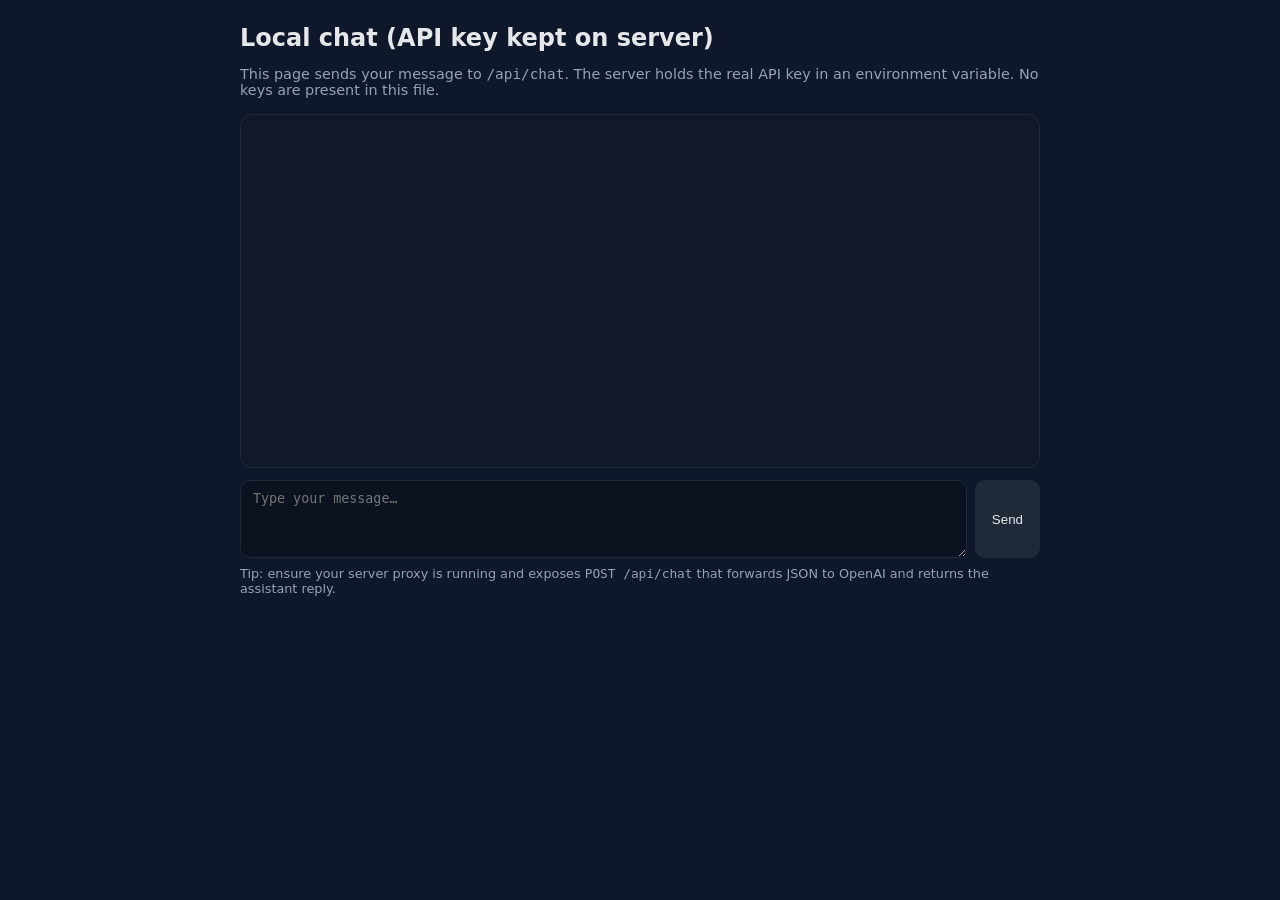
<file: index.rewritten.html>
<!doctype html>
<html lang="en">
  <head>
    <meta charset="utf-8" />
    <meta name="viewport" content="width=device-width, initial-scale=1" />
    <title>Chat proxy example</title>
    <style>
      :root { font-family: system-ui, -apple-system, Segoe UI, Roboto, Ubuntu, Cantarell, 'Helvetica Neue', Arial, 'Noto Sans', 'Apple Color Emoji', 'Segoe UI Emoji'; }
      body { margin: 0; background: #0f172a; color: #e5e7eb; }
      .wrap { max-width: 800px; margin: 0 auto; padding: 24px; }
      h1 { font-size: 1.5rem; margin: 0 0 12px; }
      .note { font-size: 0.9rem; color: #94a3b8; margin-bottom: 16px; }
      .chat { background: #111827; border: 1px solid #1f2937; border-radius: 12px; padding: 16px; min-height: 320px; }
      .msg { padding: 12px 14px; border-radius: 10px; margin: 8px 0; line-height: 1.4; white-space: pre-wrap; }
      .user { background: #1e293b; }
      .assistant { background: #0b3d2e; }
      form { display: flex; gap: 8px; margin-top: 12px; }
      textarea { flex: 1; padding: 10px 12px; border-radius: 10px; border: 1px solid #1f2937; background: #0b1220; color: #e5e7eb; min-height: 56px; resize: vertical; }
      button { padding: 10px 16px; border-radius: 10px; border: 1px solid #1f2937; background: #1f2937; color: #e5e7eb; cursor: pointer; }
      button:disabled { opacity: 0.6; cursor: not-allowed; }
      .error { color: #fecaca; margin-top: 8px; }
      .small { font-size: 0.8rem; color: #94a3b8; margin-top: 4px; }
      a { color: #93c5fd; }
    </style>
  </head>
  <body>
    <div class="wrap">
      <h1>Local chat (API key kept on server)</h1>
      <p class="note">This page sends your message to <code>/api/chat</code>. The server holds the real API key in an environment variable. No keys are present in this file.</p>

      <div id="chat" class="chat" role="log" aria-live="polite"></div>

      <form id="form">
        <textarea id="input" placeholder="Type your message…" aria-label="Message"></textarea>
        <button id="send" type="submit">Send</button>
      </form>
      <div id="err" class="error" aria-live="polite"></div>
      <p class="small">Tip: ensure your server proxy is running and exposes <code>POST /api/chat</code> that forwards JSON to OpenAI and returns the assistant reply.</p>
    </div>

    <script>
      const chat = document.getElementById('chat');
      const form = document.getElementById('form');
      const input = document.getElementById('input');
      const sendBtn = document.getElementById('send');
      const err = document.getElementById('err');

      const messages = [{ role: 'system', content: 'You are a helpful assistant.' }];

      function addMessage(role, content) {
        const div = document.createElement('div');
        div.className = 'msg ' + (role === 'user' ? 'user' : 'assistant');
        div.textContent = content;
        chat.appendChild(div);
        chat.scrollTop = chat.scrollHeight;
      }

      form.addEventListener('submit', async (e) => {
        e.preventDefault();
        err.textContent = '';
        const text = input.value.trim();
        if (!text) return;

        // show user message
        addMessage('user', text);
        messages.push({ role: 'user', content: text });
        input.value = '';
        input.focus();
        sendBtn.disabled = true;

        try {
          const resp = await fetch('/api/chat', {
            method: 'POST',
            headers: { 'Content-Type': 'application/json' },
            body: JSON.stringify({
              model: 'gpt-4o-mini',
              messages: messages.filter(m => m.role !== 'system') // most proxies ignore system
            })
          });

          if (!resp.ok) {
            const t = await resp.text();
            throw new Error(`Server error ${resp.status}: ${t}`);
          }

          const data = await resp.json();
          const reply = data?.choices?.[0]?.message?.content ?? '(No content)';
          addMessage('assistant', reply);
          messages.push({ role: 'assistant', content: reply });
        } catch (ex) {
          console.error(ex);
          err.textContent = ex.message;
        } finally {
          sendBtn.disabled = false;
        }
      });
    </script>
  </body>
</html>
</file>
